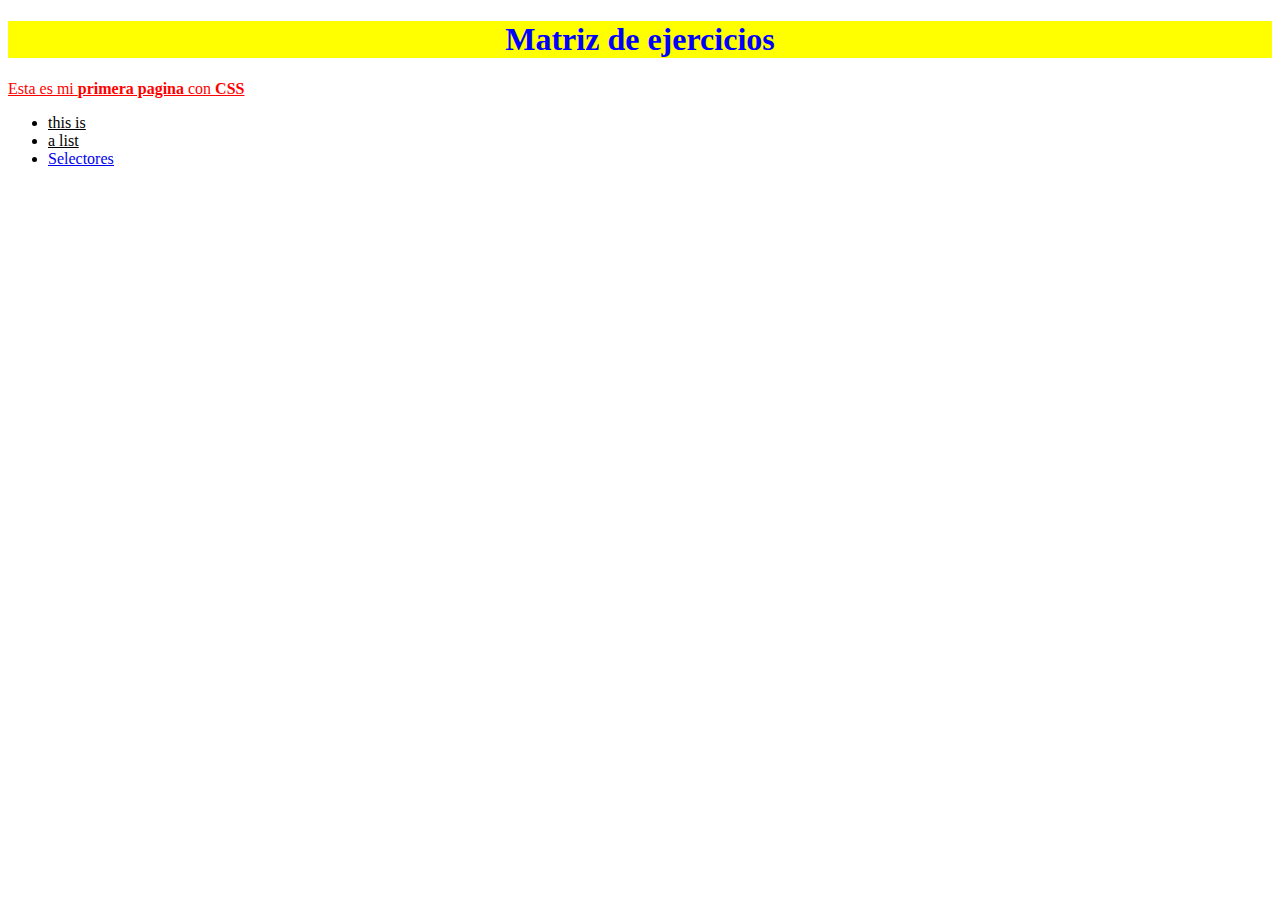
<file: pagina-clase-3/index.html>
<!DOCTYPE html>
<html lang="es">

<head>
    <meta charset="UTF-8">
    <meta name="viewport" content="width=device-width, initial-scale=1.0">
    <meta http-equiv="X-UA-Compatible" content="ie=edge">
    <title>Titulo de la pagina</title>

    <link rel="stylesheet" type="text/css" href="styles/estilos.css">

</head>

<body>
    <h1>Matriz de ejercicios</h1>
    <p>Esta es mi
        <strong>primera pagina</strong> con
        <strong>CSS</strong>
    </p>

    <ul>
        <li>
            this is
        </li>
        <li>
            a list
        </li>
        <li>
            <a href="Paginas/selectores.html">Selectores</a>
        </li>
    </ul>

</body>

</html>
</file>
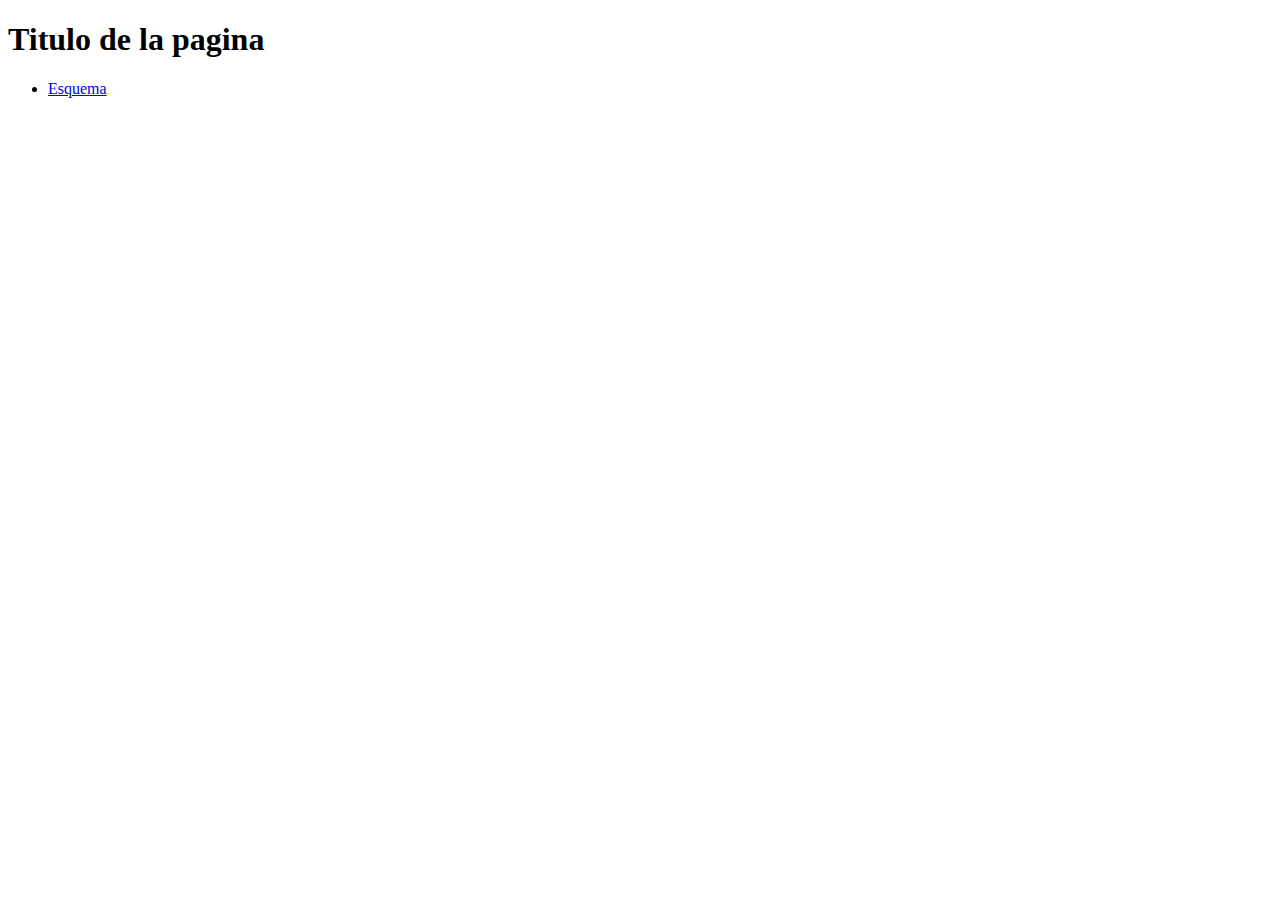
<file: clase-4/proyecto-clase-4/Practica/index.html>
<!DOCTYPE html>
<html lang="es">

<head>
    <meta charset="UTF-8">
    <meta name="viewport" content="width=device-width, initial-scale=1.0">
    <meta http-equiv="X-UA-Compatible" content="ie=edge">
    <title>Documento Index</title>
</head>

<body>

    <head>
        <h1>Titulo de la pagina</h1>
    </head>
    <nav>
        <ul>
            <li>
                <a href="paginas/Esquema.html" target="_blank">Esquema</a>
            </li>
        </ul>
    </nav>
</body>

</html>
</file>
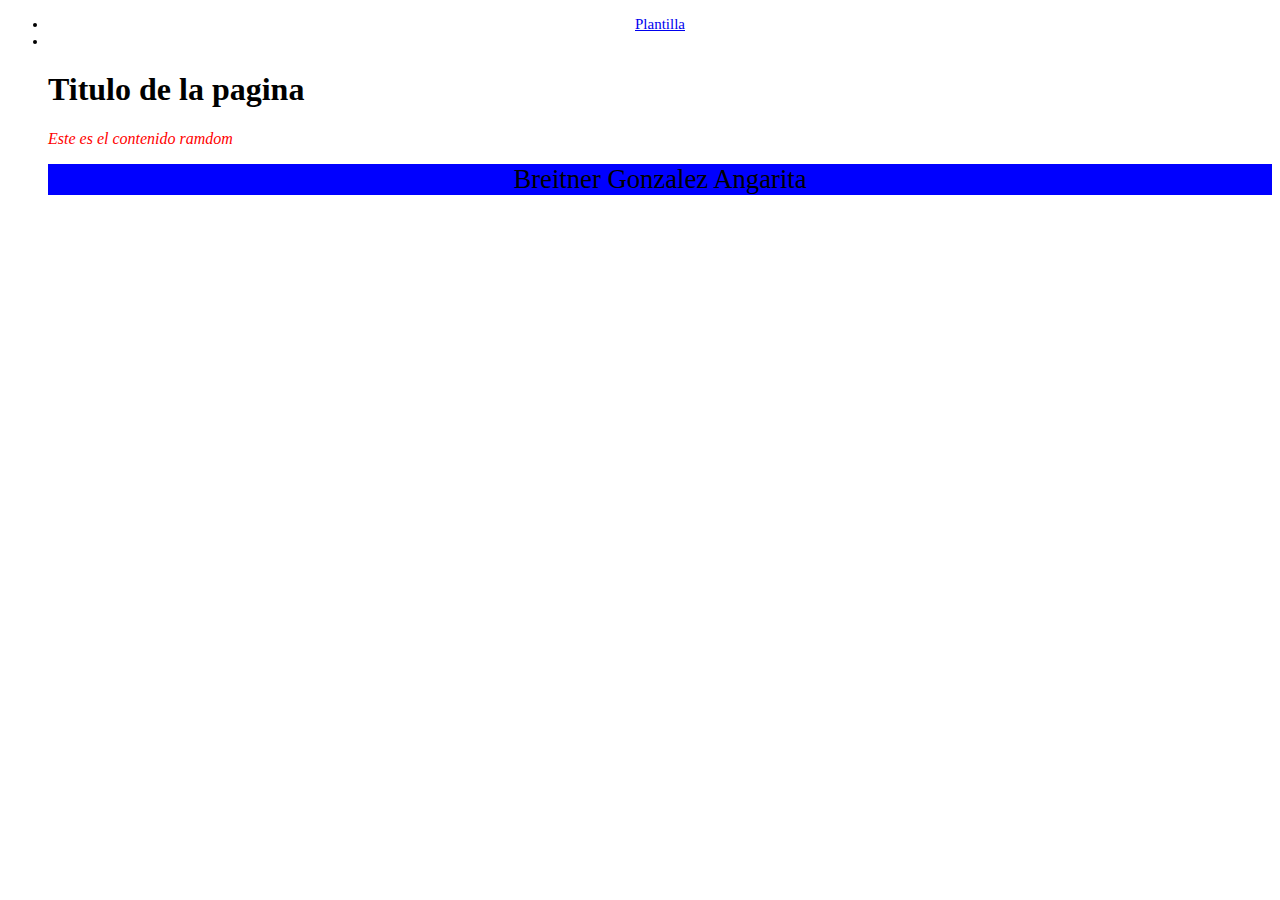
<file: proyecto-clase-3/Plantilla.html>
<!DOCTYPE html>
<html lang="es">
<head>
    <meta charset="UTF-8">
    <meta name="viewport" content="width=device-width, initial-scale=1.0">
    <meta http-equiv="X-UA-Compatible" content="ie=edge">
    <title>Plantilla</title>

    <link rel="stylesheet" type="text/css" href="styles/Plantilla.css">
</head>
<body>
    <!-- etiqueta que forman el cuerpo -->
    <ul>
        <li>
            <a href="Plantilla.html">Plantilla</a>
        </li>
        <li>
            <a></a>
        </li>

        <section>
            <header>
                <h1>Titulo de la pagina</h1>
            </header>
            <p>
                Este es el contenido ramdom
            </p>
        </section>
        <footer>
            <div>Breitner Gonzalez Angarita</div>
        </footer>
    </ul>
    
</body>
</html>
</file>
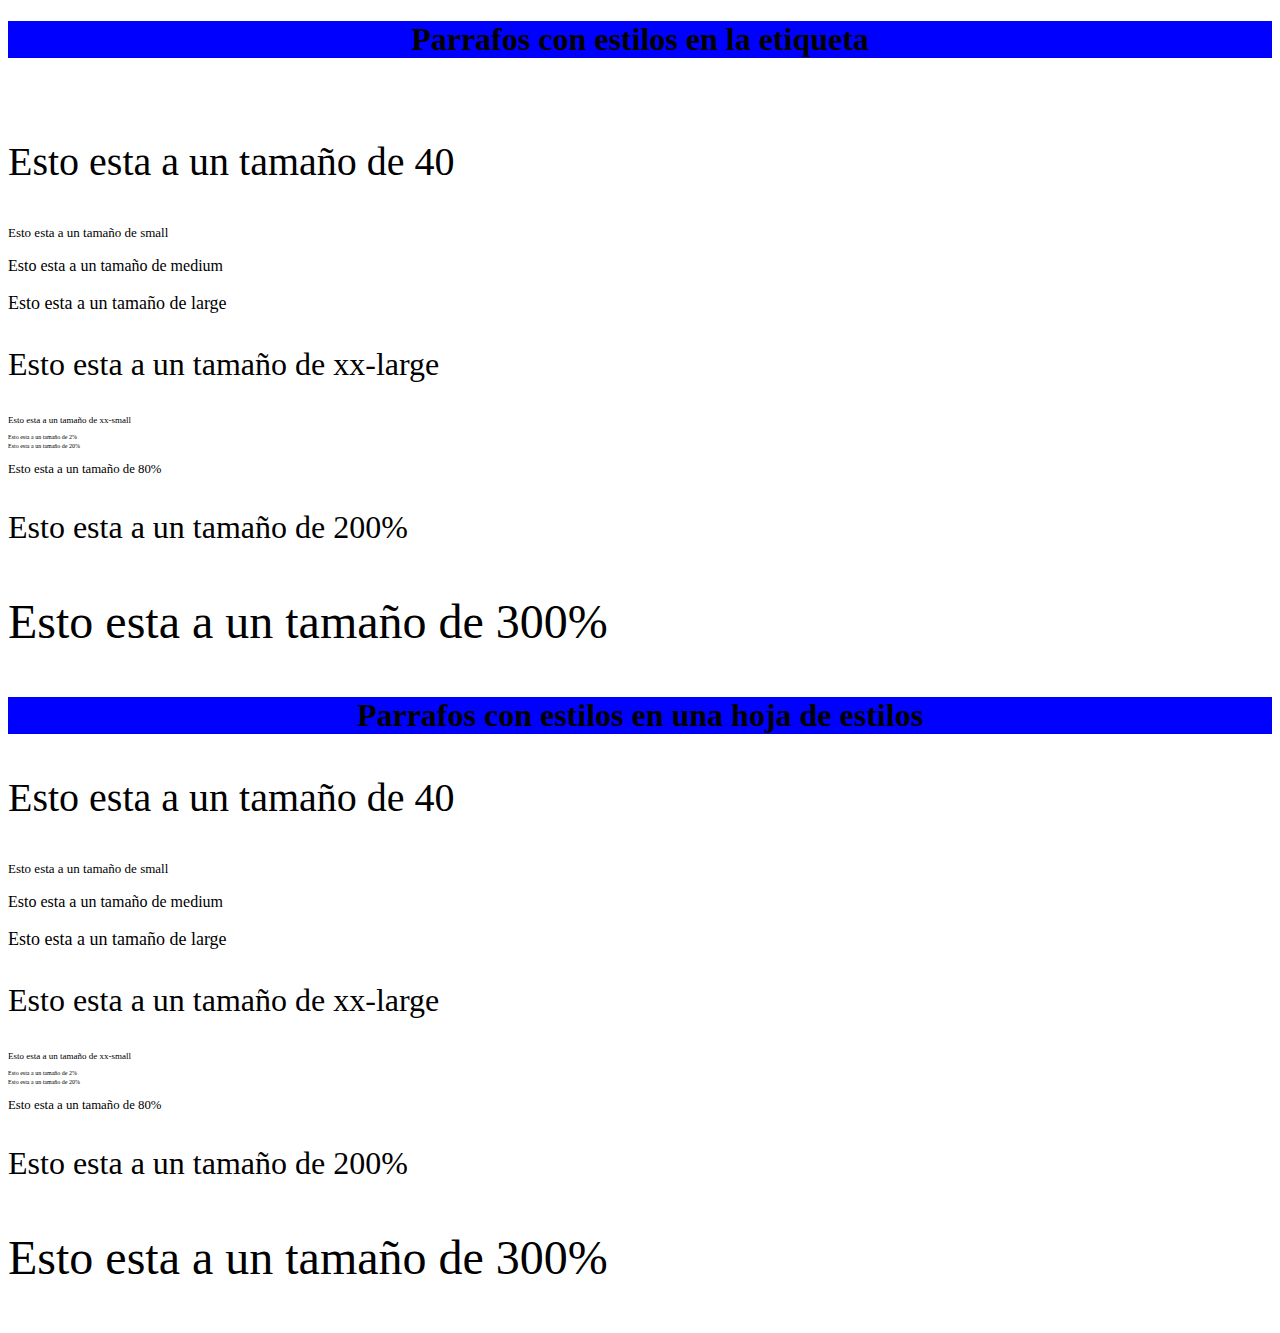
<file: proyecto-clase-3/Practica2.html>
<!DOCTYPE html>
<html lang="en">

<head>
    <meta charset="UTF-8">
    <meta name="viewport" content="width=device-width, initial-scale=1.0">
    <meta http-equiv="X-UA-Compatible" content="ie=edge">
    <title>Practica 2</title>

    <link rel="stylesheet" type="text/css" href="styles/Practica2.css">
</head>

<body>
    <section>
        <h1>Parrafos con estilos en la etiqueta</h1>
        <br />
        <p style="font-size: 40px;">Esto esta a un tamaño de 40</p>
        <p style="font-size: small;">Esto esta a un tamaño de small</p>
        <p style="font-size: medium;">Esto esta a un tamaño de medium</p>
        <p style="font-size: large;">Esto esta a un tamaño de large</p>
        <p style="font-size: xx-large;">Esto esta a un tamaño de xx-large</p>
        <p style="font-size: xx-small;">Esto esta a un tamaño de xx-small</p>
        <p style="font-size: 2%;">Esto esta a un tamaño de 2%</p>
        <p style="font-size: 20%;">Esto esta a un tamaño de 20%</p>
        <p style="font-size: 80%;">Esto esta a un tamaño de 80%</p>
        <p style="font-size: 200%;">Esto esta a un tamaño de 200%</p>
        <p style="font-size: 300%;">Esto esta a un tamaño de 300%</p>
    </section>

    <section>
        <h1>Parrafos con estilos en una hoja de estilos</h1>
        <p class="p1">Esto esta a un tamaño de 40</p>
        <p class="p2">Esto esta a un tamaño de small</p>
        <p class="p3">Esto esta a un tamaño de medium</p>
        <p class="p4">Esto esta a un tamaño de large</p>
        <p class="p5">Esto esta a un tamaño de xx-large</p>
        <p class="p6">Esto esta a un tamaño de xx-small</p>
        <p class="p7">Esto esta a un tamaño de 2%</p>
        <p class="p8">Esto esta a un tamaño de 20%</p>
        <p class="p9">Esto esta a un tamaño de 80%</p>
        <p class="p10">Esto esta a un tamaño de 200%</p>
        <p class="p11">Esto esta a un tamaño de 300%</p>
    </section>

</body>

</html>
</file>
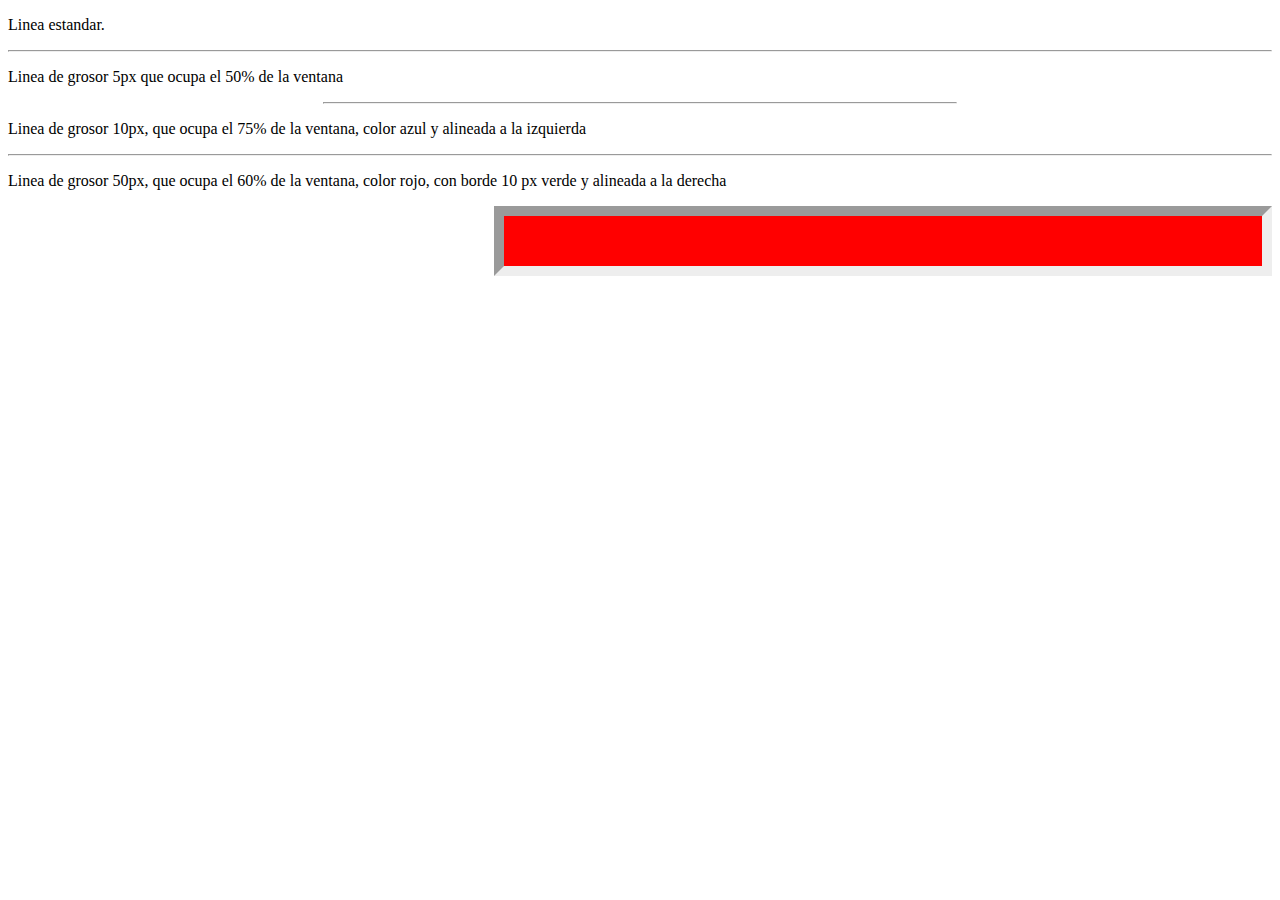
<file: proyecto-clase-3/Practica3.html>
<!DOCTYPE html>
<html lang="en">

<head>
    <meta charset="UTF-8">
    <meta name="viewport" content="width=device-width, initial-scale=1.0">
    <meta http-equiv="X-UA-Compatible" content="ie=edge">
    <title>Practica 3</title>

    <link rel="stylesheet" type="text/css" href="styles/Practica3.css">
</head>

<body>
    <p>Linea estandar.</p>

    <hr>
    <p>Linea de grosor 5px que ocupa el 50% de la ventana</p>
    
    <hr class="doshr">

    <p>Linea de grosor 10px, que ocupa el 75% de la ventana, color azul y alineada a la izquierda</p>
    <hr class="treshr">

    <p>Linea de grosor 50px, que ocupa el 60% de la ventana, color rojo, con borde 10 px verde y alineada a la derecha</p>

    <hr class="cuatrohr">

</body>

</html>
</file>
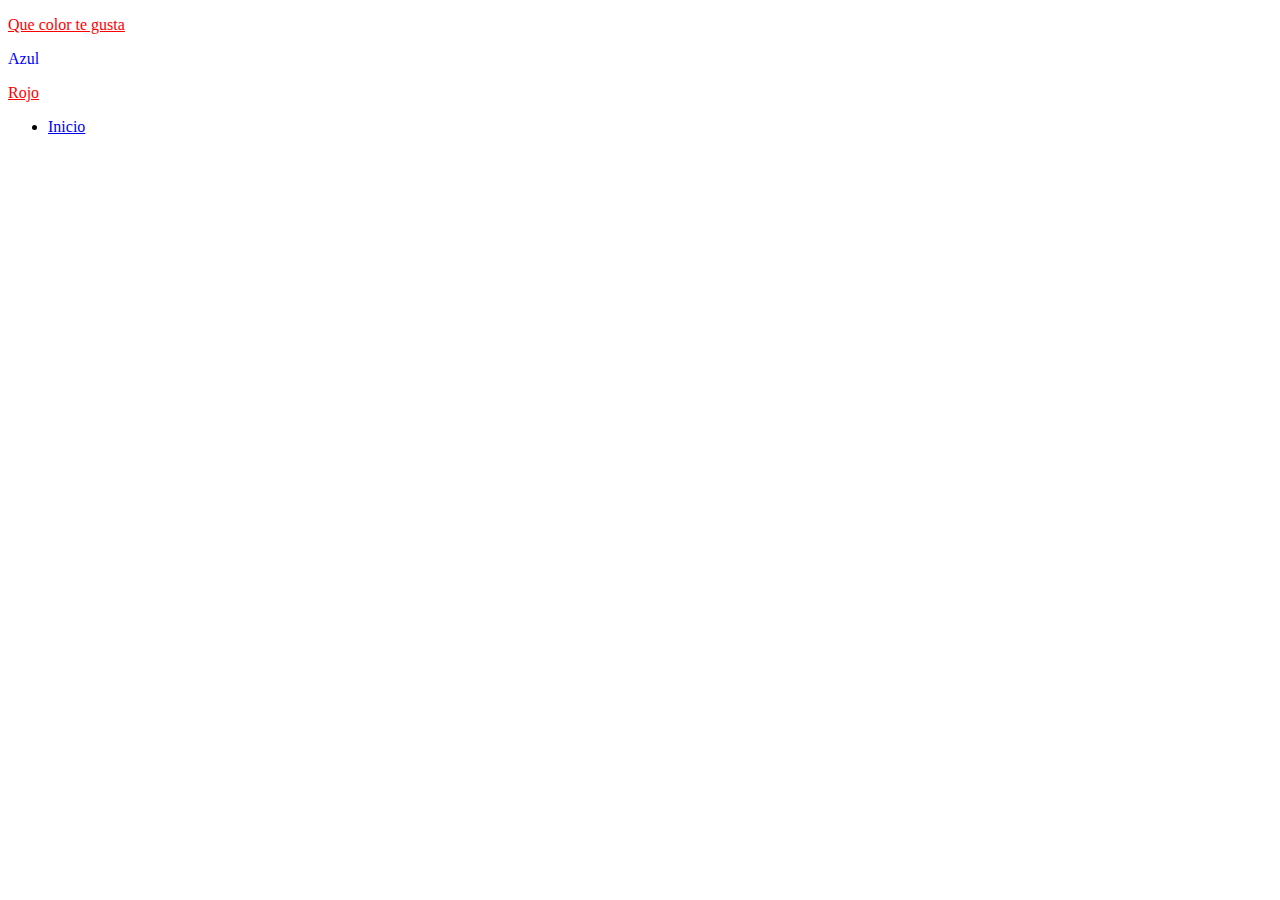
<file: pagina-clase-3/Paginas/selectores.html>
<!DOCTYPE html>
<html lang="es">
<head>
    <meta charset="UTF-8">
    <meta name="viewport" content="width=device-width, initial-scale=1.0">
    <meta http-equiv="X-UA-Compatible" content="ie=edge">
    <title>Selectores</title>

    <link rel="stylesheet" type="text/css" href="../styles/selectores.css">
</head>
<body>
    <p>Que color te gusta</p>
    <div>Azul</div>
    <p>Rojo</p>
<ul>
    <li>
        <a href="../index.html">Inicio</a>
    </li>
</ul>

</body>
</html>
</file>
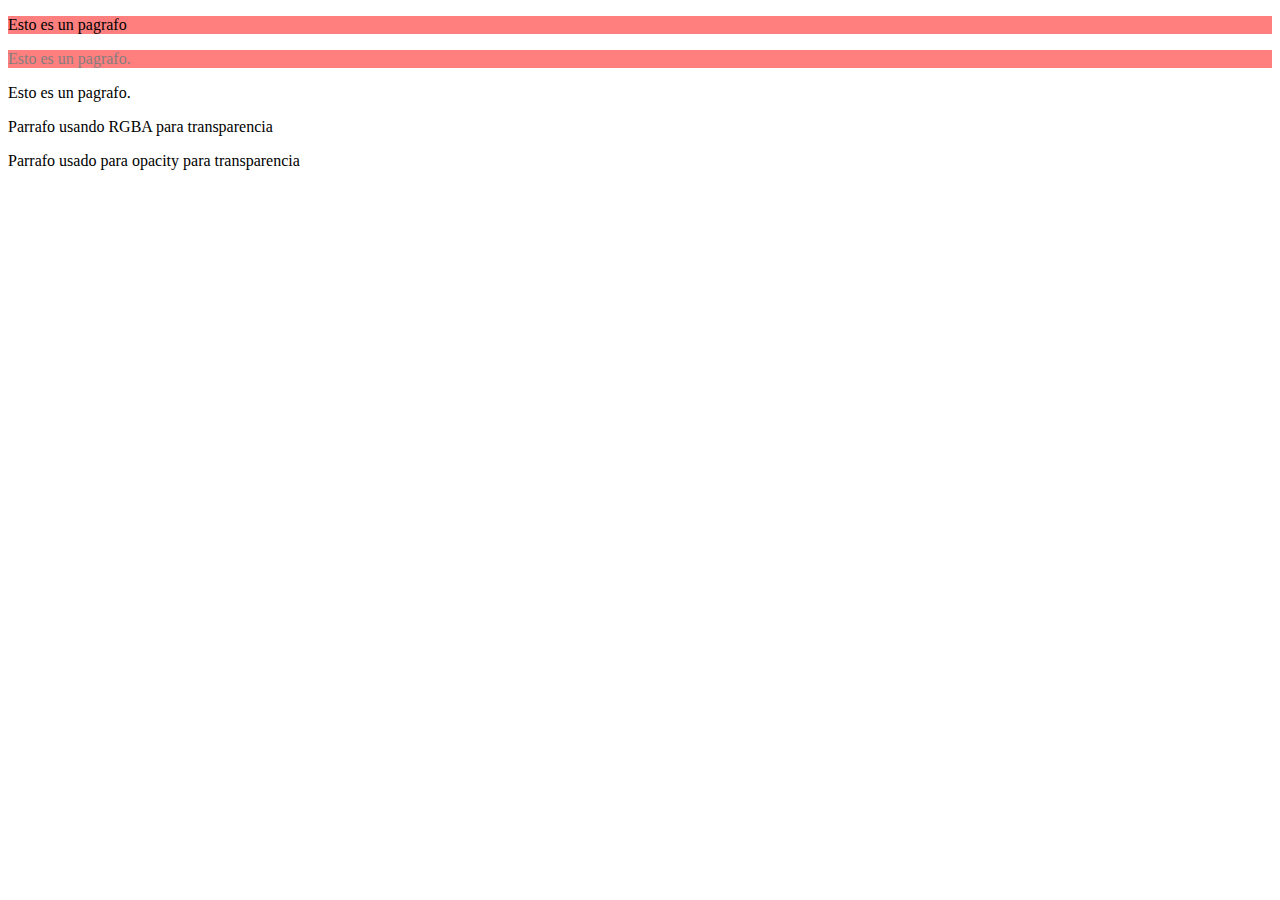
<file: clase-4/proyecto-clase-4/Practica/sesion4.html>
<!DOCTYPE html>
<html lang="en">

<head>
    <meta charset="UTF-8">
    <meta name="viewport" content="width=device-width, initial-scale=1.0">
    <meta http-equiv="X-UA-Compatible" content="ie=edge">

    <link rel="stylesheet" href="styles/guia4.css" type="text/css">

    <title>Archivo clase 4</title>
</head>

<body>

    <!-- <i lang="fr-FR">Oliver</i>

    <ul>
        <li data-quantity="1kg" data-vegetable>Tomatoes</li>
        <li data-quantity="3" data-vegetable>Onions</li>
        <li data-quantity="3" data-vegetable>Garlic</li>
        <li data-quantity="700g" data-vegetable="not spicy like chili">Red pepper</li>
        <li data-quantity="2kg" data-meat>Chicken</li>
        <li data-quantity="optional 150g" data-meat>Bacon bits</li>
        <li data-quantity="optional 10ml" data-vegetable="liquid">Olive oil</li>
        <li data-quantity="25cl" data-vegetable="liquid">White wine</li>
    </ul>


    <p>Esto es un pagrafo</p>
    <p>Esto es un pagrafo.</p>
    <p>Esto es un pagrafo.</p>

    
    <article>
        <h2>Los Warriors barren a los Cavaliers y suman su tercer título de la NBA en cuatro años</h2>
        <section>
            Stephen Curry lidera el triunfo definitivo de su equipo (85-108 en el partido y 4-0 en la final), Kevin Durant es elegido
            el MVP y LeBron desvela que se lesionó la mano tras un golpe de rabia por la primera derrota
        </section>
    </article> -->


    <!-- Porcentajes-->
    <!-- <div> Diseño de ancho fijo con píxeles</div>
<div> Diseño líquido con porcentajes</div> -->

    <p>Esto es un pagrafo</p>
    <p>Esto es un pagrafo.</p>
    <p>Esto es un pagrafo.</p>


    <p>Parrafo usando RGBA para transparencia</p>
    <p>Parrafo usado para opacity para transparencia</p>





</body>

</html>
</file>
<file: pagina-clase-3/styles/estilos.css>
h1 {
    color: blue;
    background-color: yellow;
    text-align: center;
}

p {
    color: red;
}

p, li {
    text-decoration: underline;
}
</file>
<file: proyecto-clase-3/styles/Plantilla.css>
li{
    text-align: center;
    font-size: 15px
}

footer{
    text-align: center;
    border-color: blue;
    font-size: 20pt;
    text-decoration-color: white;
}

div{
    background-color: blue;
    text-align: center;
    text-decoration-color: white;
}

p{
    font-style: oblique;
    color:red;
    text-decoration-color: aliceblue;
}
</file>
<file: proyecto-clase-3/styles/Practica2.css>
h1{
    background-color: blue;
    text-align: center;
    text-decoration-color: brown;
}


.p1{
    font-size: 40px;
}

.p2{
    font-size: small;
}

.p3{
    font-size: medium;
}

.p4{
    font-size: large;
}

.p5{
    font-size: xx-large;
}

.p6{
    font-size: xx-small;
}

.p7{
    font-size: 2%;
}

.p8{
    font-size: 20%;
}

.p9{
    font-size: 80%;
}

.p10{
    font-size: 200%;
}

.p11{
    font-size: 300%;
}
</file>
<file: proyecto-clase-3/styles/Practica3.css>
.parrafo1 {
    background-color: blue;
    width: 50%;
}

.doshr{
    size: 5; 
    width: 50%;
}

.cuatrohr {
    border-width: 10px;
    width: 60%;
    height: 50px;
    color: rgb(0, 255, 0);
    background-color: rgb(255, 0, 0);
    margin-right: 0pt;
}

treshr {
    width: 75%;
    height: 10px;
    background-color: rbg(0, 0, 225);
    margin-left: 0pt;
}
</file>
<file: pagina-clase-3/styles/selectores.css>
p{
    color: red;
    text-decoration: underline;
    
}

div{
    color: blue;
}
</file>
<file: clase-4/proyecto-clase-4/Practica/styles/guia4.css>
/*Selectores de presencia y valor*/

/* todos los elementos con  "data-vegetable"
su texto es verde */

/* [data-vegetable] {
    color: green;
} */

/*todos los elementos con "data-vegetable"
    y un valor exacto a  "liquid" tendran un fondo dorado */

/* [data-vegetable="liquid"] {
    background-color: goldenrod;
} */

/* todos los elementos con "data-vegetable",
     contengan el valor "spicy", sin importar otros,
     tendra el  color rojo  */

/* [data-vegetable~="spicy"] {
    color: red;
} */

/* Classic usage for language selection */

/* [lang|=fr] {
    font-weight: bold;
} */

/* All elements with the attribute "data-quantity", for which
     the value starts with "optional" */

/* [data-quantity^="optional"] {
    opacity: 0.5;
} */

/* All elements with the attribute "data-quantity", for which
     the value ends with "kg" */

/* [data-quantity$="kg"] {
    font-weight: bold;
} */

/* All elements with the attribute "data-vegetable" containing
     the value "not spicy" are turned back to green */

/* [data-vegetable*="not spicy"] {
    color: green;
} */

/* VALORES Y UNIDADES EN CSS*/

/* p {
    margin: 5px;
    padding: 10px;
    border: 2px solid black;
    background-color: cyan;
}

p:nth-child(1) {
    width: 150px;
    font-size: 18px;
}

p:nth-child(2) {
    width: 250px;
    font-size: 24px;
}

p:nth-child(3) {
    width: 350px;
    font-size: 30px; 
}
*/

/*Altura de línea*/

/* article {
  line-height: 1.5;
  border: 1px solid blue;
} */

/*Ejercicio Porcentajes*/

/* div {
    margin: 10px;
    font-size: 200%;
    color: white;
    height: 150px;
    border: 2px solid black;
}

div:nth-child(1) {
    background-color: red;
    width: 650px;
}

div:nth-child(2) {
    background-color: blue;
    width: 75%;
} */

/* equivalente a red */

/* p:nth-child(1) {
    background-color: #ff0000;
} */

/* equivalente azul */

/* p:nth-child(2) {
    background-color: #0000ff;
} */

/* No tiene un color exacto equivalente */

/* 
p:nth-child(3) {
    background-color: #e0b0ff;
} */

/* Equivale a rojo */

/* p:nth-child(1) {
    background-color: rgb(255, 0, 0);
} */

/* Equivale azul */

/* p:nth-child(2) {
    background-color: rgb(0, 0, 255);
} */

/* Notiene equivalencia */

/* p:nth-child(3) {
    background-color: rgb(224, 176, 255);
} */

/* rojo con RGBA */

p:nth-child(1) {
    background-color: rgba(255, 0, 0, 0.5);
}

/* rojo con opacidad */

p:nth-child(2) {
    background-color: rgb(255, 0, 0);
    opacity: 0.5;
}
</file>
